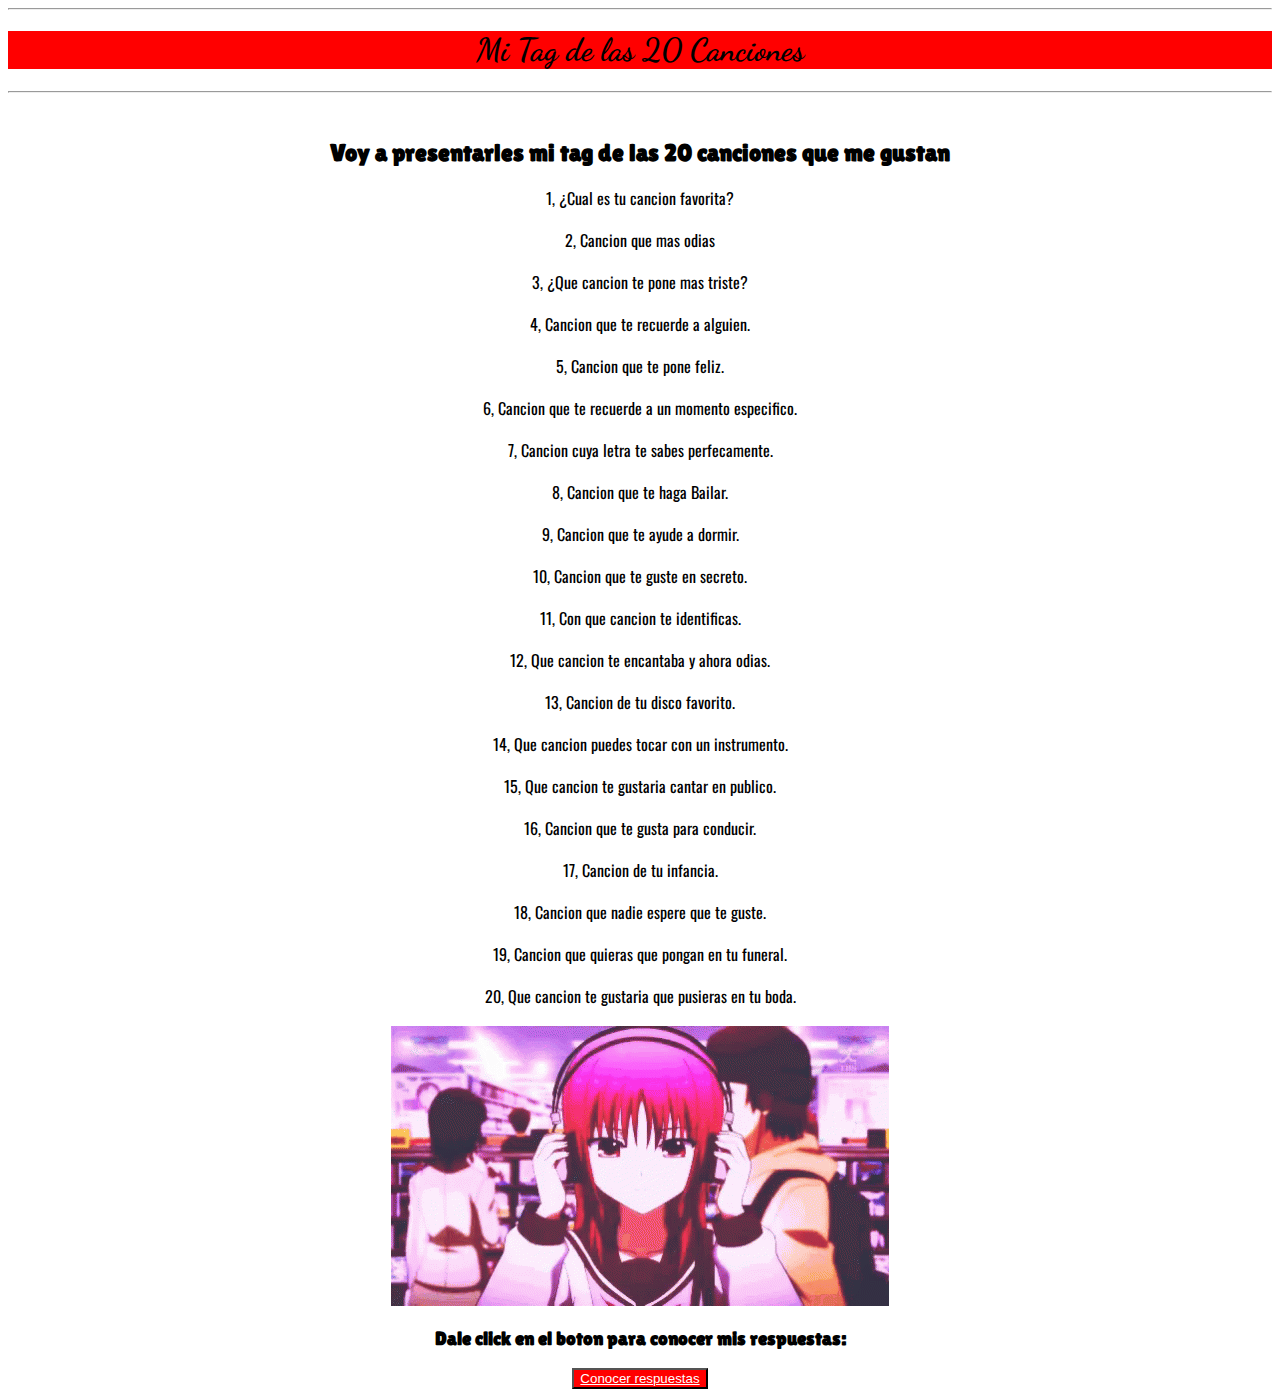
<file: index.html>
<!DOCTYPE html>
<html lang="es">
<head>
    <meta charset="UTF-8">
    <meta http-equiv="X-UA-Compatible" content="IE=edge">
    <meta name="viewport" content="width=device-width, initial-scale=1.0">
    <title>Tag 20 canciones</title> 
    <link rel="stylesheet" href="styles/styles.css">
    <link rel="preconnect" href="https://fonts.googleapis.com">
    <link rel="preconnect" href="https://fonts.gstatic.com" crossorigin>
    <link href="https://fonts.googleapis.com/css2?family=Dancing+Script&display=swap" rel="stylesheet">
    <link rel="preconnect" href="https://fonts.googleapis.com">
    <link rel="preconnect" href="https://fonts.gstatic.com" crossorigin>
    <link href="https://fonts.googleapis.com/css2?family=Lilita+One&display=swap" rel="stylesheet">
    <link rel="preconnect" href="https://fonts.googleapis.com">
    <link rel="preconnect" href="https://fonts.gstatic.com" crossorigin>
    <link href="https://fonts.googleapis.com/css2?family=Oswald:wght@400;500&display=swap" rel="stylesheet">
    </audio>
</head>
<body>
    <hr>
    <h1>Mi Tag de las 20 Canciones</h1>
    <hr>
    <br>
    <h2>Voy a presentarles mi tag de las 20 canciones que me gustan</h2>
 
    <li>1, ¿Cual es tu cancion favorita?</li>
    <br>
    <li>2, Cancion que mas odias</li>
    <br>
    <li>3, ¿Que cancion te pone mas triste?</li>
    <br>
    <li>4, Cancion que te recuerde a alguien.</li>
    <br>
    <li>5, Cancion que te pone feliz.</li>
    <br>
    <li>6, Cancion que te recuerde a un momento especifico.</li>
    <br>
    <li>7, Cancion cuya letra te sabes perfecamente.</li>
    <br>
    <li>8, Cancion que te haga Bailar.</li>
    <br>
    <li>9, Cancion que te ayude a dormir.</li>
    <br>
    <li>10, Cancion que te guste en secreto.</li>
    <br>
    <li>11, Con que cancion te identificas.</li>
    <br>
    <li>12, Que cancion te encantaba y ahora odias.</li>
    <br>
    <li>13, Cancion de tu disco favorito.</li>
    <br>
    <li>14, Que cancion puedes tocar con un instrumento.</li>
    <br>
    <li>15, Que cancion te gustaria cantar en publico.</li>
    <br>
    <li>16, Cancion que te gusta para conducir.</li>
    <br>
    <li>17, Cancion de tu infancia.</li>
    <br>
    <li>18, Cancion que nadie espere que te guste.</li>
    <br>
    <li>19, Cancion que quieras que pongan en tu funeral.</li>
    <br>
    <li>20, Que cancion te gustaria que pusieras en tu boda.</li>
    <br>
    <center>
        <img src="Gif/anime-music.gif">
    </center>
    <h3>Dale click en el boton para conocer mis respuestas:</h3>
<center>
    <button class="boton">
        <a href="respuestas.html" target="_blank">Conocer respuestas</a>
    </button>
</center>
    

</body>
</html>
</file>
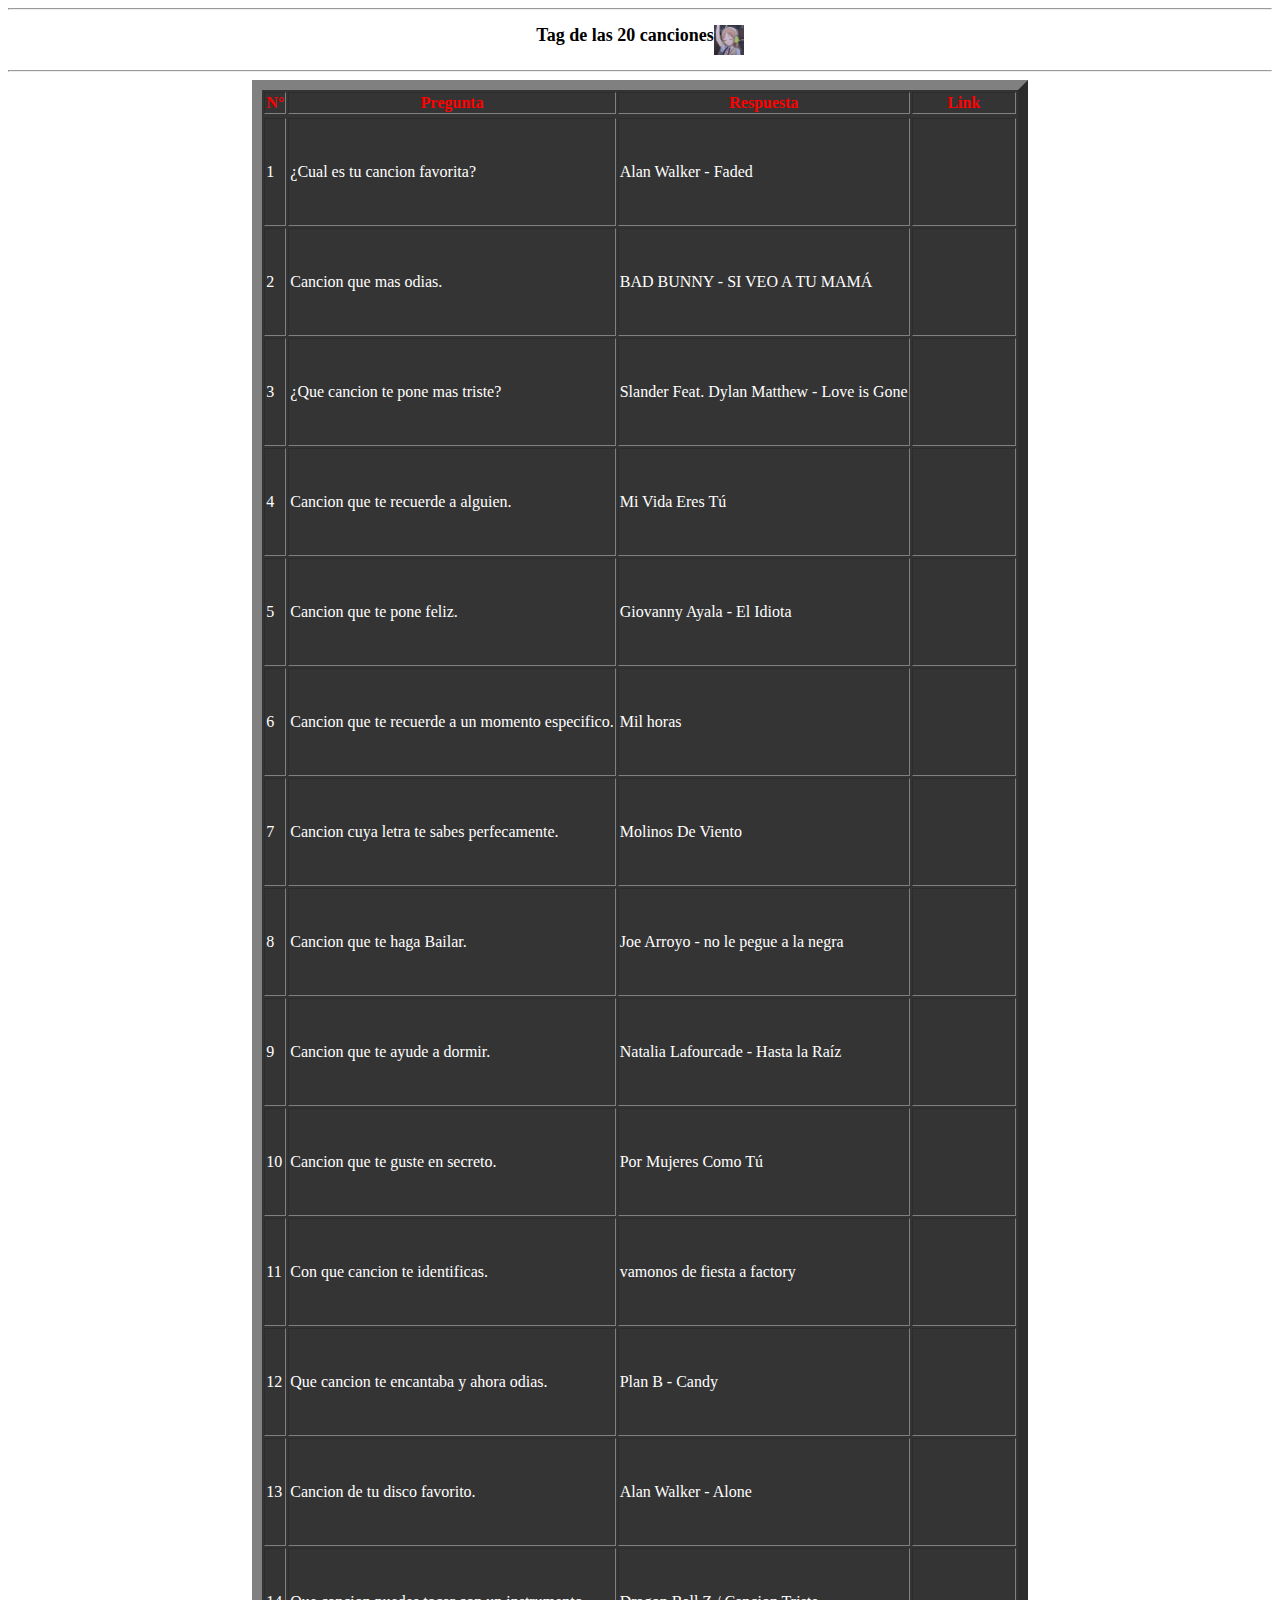
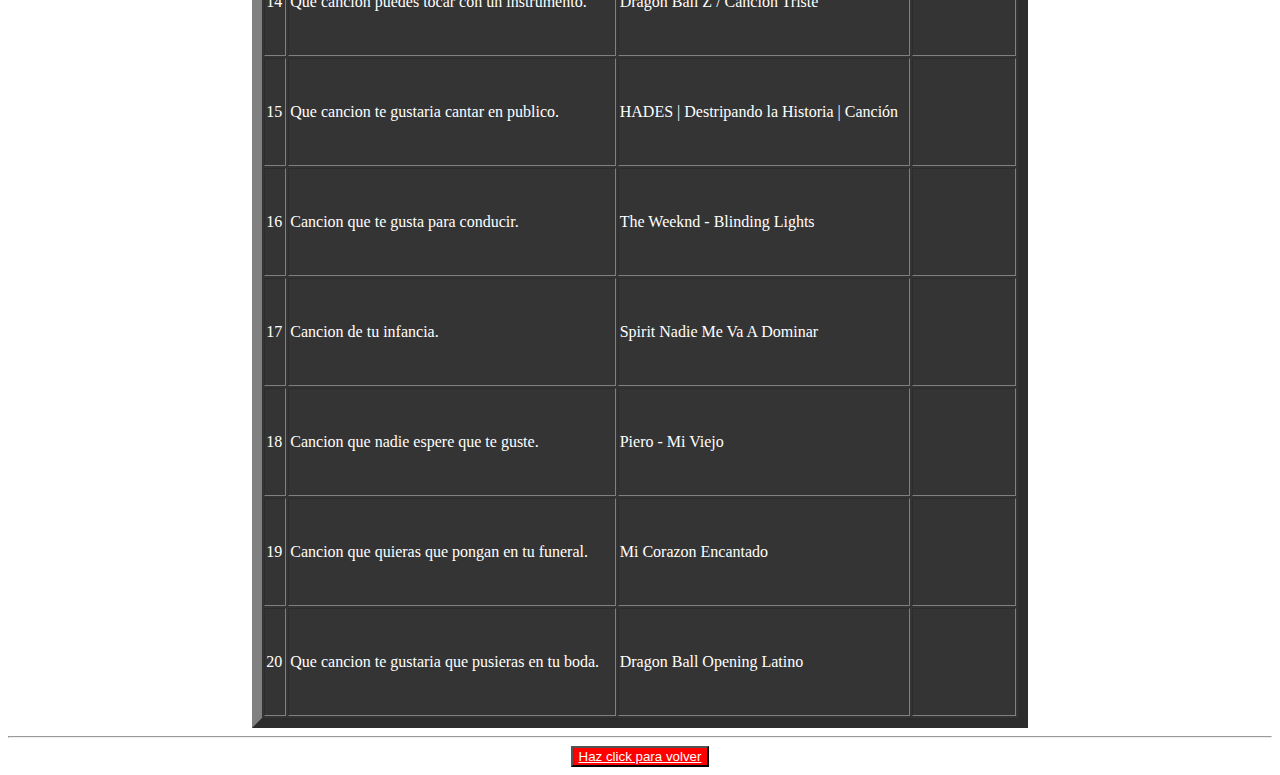
<file: respuestas.html>
<!DOCTYPE html>
<html lang="es">
<head>
    <meta charset="UTF-8">
    <meta http-equiv="X-UA-Compatible" content="IE=edge">
    <meta name="viewport" content="width=device-width, initial-scale=1.0">
    <title>Tag 20 canciones</title>
    <link rel="stylesheet" href="Styles.css">
</head>
<body>
    <hr>
    <h2>Tag de las 20 canciones <img class="imge" src="Gif/anime-music (1).gif" height="30px" width="30px" ></h2>
        
    <hr>
 
    <center>
    <table border="10" class="tabla">
        
        <tr>
            <thead class="cuerpo">
                <th>N°</th>
                <th>Pregunta</th>
                <th>Respuesta</th>
                <th>Link</th>
            </thead>
        </tr>
    <tbody class="letra">
        
        <tr>
            <td>1</td>
            <td>¿Cual es tu cancion favorita?</td>
            <td>Alan Walker - Faded</td>
            <td><iframe width="100" height="100" src="https://www.youtube.com/embed/60ItHLz5WEA" title="YouTube video player" frameborder="0" allow="accelerometer; autoplay; clipboard-write; encrypted-media; gyroscope; picture-in-picture; web-share" allowfullscreen></iframe></td>
        </tr>
        <tr>
            <td>2</td>
            <td>Cancion que mas odias.</td>
            <td>BAD BUNNY - SI VEO A TU MAMÁ</td>
            <td><iframe width="100" height="100" src="https://www.youtube.com/embed/CPK_IdHe1Yg" title="YouTube video player" frameborder="0" allow="accelerometer; autoplay; clipboard-write; encrypted-media; gyroscope; picture-in-picture; web-share" allowfullscreen></iframe></td>
        </tr>
        <tr>
            <td>3</td>
            <td>¿Que cancion te pone mas triste?</td>
            <td>Slander Feat. Dylan Matthew - Love is Gone </td>
            <td><iframe width="100" height="100" src="https://www.youtube.com/embed/nSAYRU2a0Ws" title="YouTube video player" frameborder="0" allow="accelerometer; autoplay; clipboard-write; encrypted-media; gyroscope; picture-in-picture; web-share" allowfullscreen></iframe></td>
        </tr>
        <tr>
            <td>4</td>
            <td>Cancion que te recuerde a alguien.</td>
            <td>Mi Vida Eres Tú</td>
            <td><iframe width="100" height="100" src="https://www.youtube.com/embed/7cr3dE74l1w" title="YouTube video player" frameborder="0" allow="accelerometer; autoplay; clipboard-write; encrypted-media; gyroscope; picture-in-picture; web-share" allowfullscreen></iframe></td>
        </tr>
        <tr>
            <td>5</td>
            <td>Cancion que te pone feliz.</td>
            <td>Giovanny Ayala - El Idiota</td>
            <td><iframe width="100" height="100" src="https://www.youtube.com/embed/l78-XyfETl0" title="YouTube video player" frameborder="0" allow="accelerometer; autoplay; clipboard-write; encrypted-media; gyroscope; picture-in-picture; web-share" allowfullscreen></iframe></td>
        </tr>
        <tr>
            <td>6</td>
            <td>Cancion que te recuerde a un momento especifico.</td>
            <td>Mil horas</td>
            <td><iframe width="100" height="100" src="https://www.youtube.com/embed/U5yU2KPw1WY" title="YouTube video player" frameborder="0" allow="accelerometer; autoplay; clipboard-write; encrypted-media; gyroscope; picture-in-picture; web-share" allowfullscreen></iframe></td>
        </tr>
        <tr>
            <td>7</td>
            <td>Cancion cuya letra te sabes perfecamente.</td>
            <td>Molinos De Viento</td>
            <td><iframe width="100" height="100" src="https://www.youtube.com/embed/A-JIjV7pKC8" title="YouTube video player" frameborder="0" allow="accelerometer; autoplay; clipboard-write; encrypted-media; gyroscope; picture-in-picture; web-share" allowfullscreen></iframe></td>
        </tr>
        <tr>
            <td>8</td>
            <td>Cancion que te haga Bailar.</td>
            <td>Joe Arroyo - no le pegue a la negra</td>
            <td><iframe width="100" height="100" src="https://www.youtube.com/embed/c9QT3Vk-JoY" title="YouTube video player" frameborder="0" allow="accelerometer; autoplay; clipboard-write; encrypted-media; gyroscope; picture-in-picture; web-share" allowfullscreen></iframe></td>
        </tr>
        <tr>
            <td>9</td>
            <td>Cancion que te ayude a dormir.</td>
            <td>Natalia Lafourcade - Hasta la Raíz</td>
            <td><iframe width="100" height="100" src="https://www.youtube.com/embed/IKmPci5VXz0" title="YouTube video player" frameborder="0" allow="accelerometer; autoplay; clipboard-write; encrypted-media; gyroscope; picture-in-picture; web-share" allowfullscreen></iframe></td>
        </tr>
        <tr>
            <td>10</td>
            <td>Cancion que te guste en secreto.</td>
            <td>Por Mujeres Como Tú</td>
            <td><iframe width="100" height="100" src="https://www.youtube.com/embed/d_miD0ONj_0" title="YouTube video player" frameborder="0" allow="accelerometer; autoplay; clipboard-write; encrypted-media; gyroscope; picture-in-picture; web-share" allowfullscreen></iframe></td>
        </tr>
        <tr>
            <td>11</td>
            <td>Con que cancion te identificas.</td>
            <td>vamonos de fiesta a factory</td>
            <td><iframe width="100" height="100" src="https://www.youtube.com/embed/VqGHPU5wdKA" title="YouTube video player" frameborder="0" allow="accelerometer; autoplay; clipboard-write; encrypted-media; gyroscope; picture-in-picture; web-share" allowfullscreen></iframe></td>
        </tr>
        <tr>
            <td>12</td>
            <td>Que cancion te encantaba y ahora odias.</td>
            <td>Plan B - Candy</td>
            <td><iframe width="100" height="100" src="https://www.youtube.com/embed/9FWgcBfs5A0" title="YouTube video player" frameborder="0" allow="accelerometer; autoplay; clipboard-write; encrypted-media; gyroscope; picture-in-picture; web-share" allowfullscreen></iframe></td>
        </tr>
        <tr>
            <td>13</td>
            <td>Cancion de tu disco favorito.</td>
            <td>Alan Walker - Alone</td>
            <td><iframe width="100" height="100" src="https://www.youtube.com/embed/bPs0xFd4skY" title="YouTube video player" frameborder="0" allow="accelerometer; autoplay; clipboard-write; encrypted-media; gyroscope; picture-in-picture; web-share" allowfullscreen></iframe></td>
        </tr>
        <tr>
            <td>14</td>
            <td>Que cancion puedes tocar con un instrumento.</td>
            <td>Dragon Ball Z / Cancion Triste</td>
            <td><iframe width="100" height="100" src="https://www.youtube.com/embed/3EP0cKT7pMc" title="YouTube video player" frameborder="0" allow="accelerometer; autoplay; clipboard-write; encrypted-media; gyroscope; picture-in-picture; web-share" allowfullscreen></iframe></td>
        </tr>
        <tr>
            <td>15</td>
            <td>Que cancion te gustaria cantar en publico.</td>
            <td>HADES | Destripando la Historia | Canción</td>
            <td><iframe width="100" height="100" src="https://www.youtube.com/embed/bzfG5LR0jWI" title="YouTube video player" frameborder="0" allow="accelerometer; autoplay; clipboard-write; encrypted-media; gyroscope; picture-in-picture; web-share" allowfullscreen></iframe></td>
        </tr>
        <tr>
            <td>16</td>
            <td>Cancion que te gusta para conducir.</td>
            <td>The Weeknd - Blinding Lights</td>
            <td><iframe width="100" height="100" src="https://www.youtube.com/embed/4NRXx6U8ABQ?start=2" title="YouTube video player" frameborder="0" allow="accelerometer; autoplay; clipboard-write; encrypted-media; gyroscope; picture-in-picture; web-share" allowfullscreen></iframe></td>
        </tr>
        <tr>
            <td>17</td>
            <td>Cancion de tu infancia.</td>
            <td>Spirit Nadie Me Va A Dominar</td>
            <td><iframe width="100" height="100" src="https://www.youtube.com/embed/dd3h0SxH1Xo?start=2" title="YouTube video player" frameborder="0" allow="accelerometer; autoplay; clipboard-write; encrypted-media; gyroscope; picture-in-picture; web-share" allowfullscreen></iframe></td>
        </tr>
        <tr>
            <td>18</td>
            <td>Cancion que nadie espere que te guste.</td>
            <td>Piero - Mi Viejo</td>
            <td><iframe width="100" height="100" src="https://www.youtube.com/embed/vSX8EdYU3h8?start=2" title="YouTube video player" frameborder="0" allow="accelerometer; autoplay; clipboard-write; encrypted-media; gyroscope; picture-in-picture; web-share" allowfullscreen></iframe></td>
        </tr>
        <tr>
            <td>19</td>
            <td>Cancion que quieras que pongan en tu funeral.</td>
            <td>Mi Corazon Encantado</td>
            <td><iframe width="100" height="100" src="https://www.youtube.com/embed/ptqdVwdTQ8Y?start=2" title="YouTube video player" frameborder="0" allow="accelerometer; autoplay; clipboard-write; encrypted-media; gyroscope; picture-in-picture; web-share" allowfullscreen></iframe></td>
        </tr>
        <tr>
            <td>20</td>
            <td>Que cancion te gustaria que pusieras en tu boda.</td>
            <td>Dragon Ball Opening Latino </td>
            <td><iframe width="100" height="100" src="https://www.youtube.com/embed/9Hbd1QeI1Og?start=2" title="YouTube video player" frameborder="0" allow="accelerometer; autoplay; clipboard-write; encrypted-media; gyroscope; picture-in-picture; web-share" allowfullscreen></iframe></td>
        </tr>

    </tbody>

    </table>
</center>

<hr>
<center>
    <button class="boton">
        <a href="index.html" target="_blank">Haz click para volver</a>
    </button>
</center>
</body>
</html>
</file>
<file: styles/styles.css>
h1{
    display: flex;
    justify-content: center;
    color: rgb(0, 0, 0);
    font-family: 'Dancing Script', cursive;
    background-color: rgb(255, 0, 0);
}

h3{
    display: flex;
    justify-content: center;
    font-family: 'Lilita One', cursive;
    background-color: white;
}

h2{
    display: flex;
    justify-content: center;
    font-family: 'Lilita One', cursive;
    background-color: white;
}

li{
    display: flex;
    justify-content: center;
    font-family: 'Oswald', sans-serif;
}

.boton{
    background-color: red;
}

a{
    color: white;
}

body{
 background-color: white;
}


.audios{
    
}
</file>
<file: Styles.css>
h2{
    display: flex;
    justify-content: center;
    font-size: large;
    background-color: white;
}

.boton{
    background-color: red;
}

a{
    color: white;
}

.cuerpo{
    color: red;
}

body{
    background-image: url(https://img.freepik.com/vector-premium/patron-musica-transparente-sobre-fondo-blanco-diseno-creativo-icono-musica-simple-puede-utilizar-papel-tapiz-fondo-pagina-web-textil-impresion-ui-ux_159242-3137.jpg?w=826);
}

.tabla{
    background-color: rgba(0, 0, 0, 0.795);
    color: white;
}
</file>
